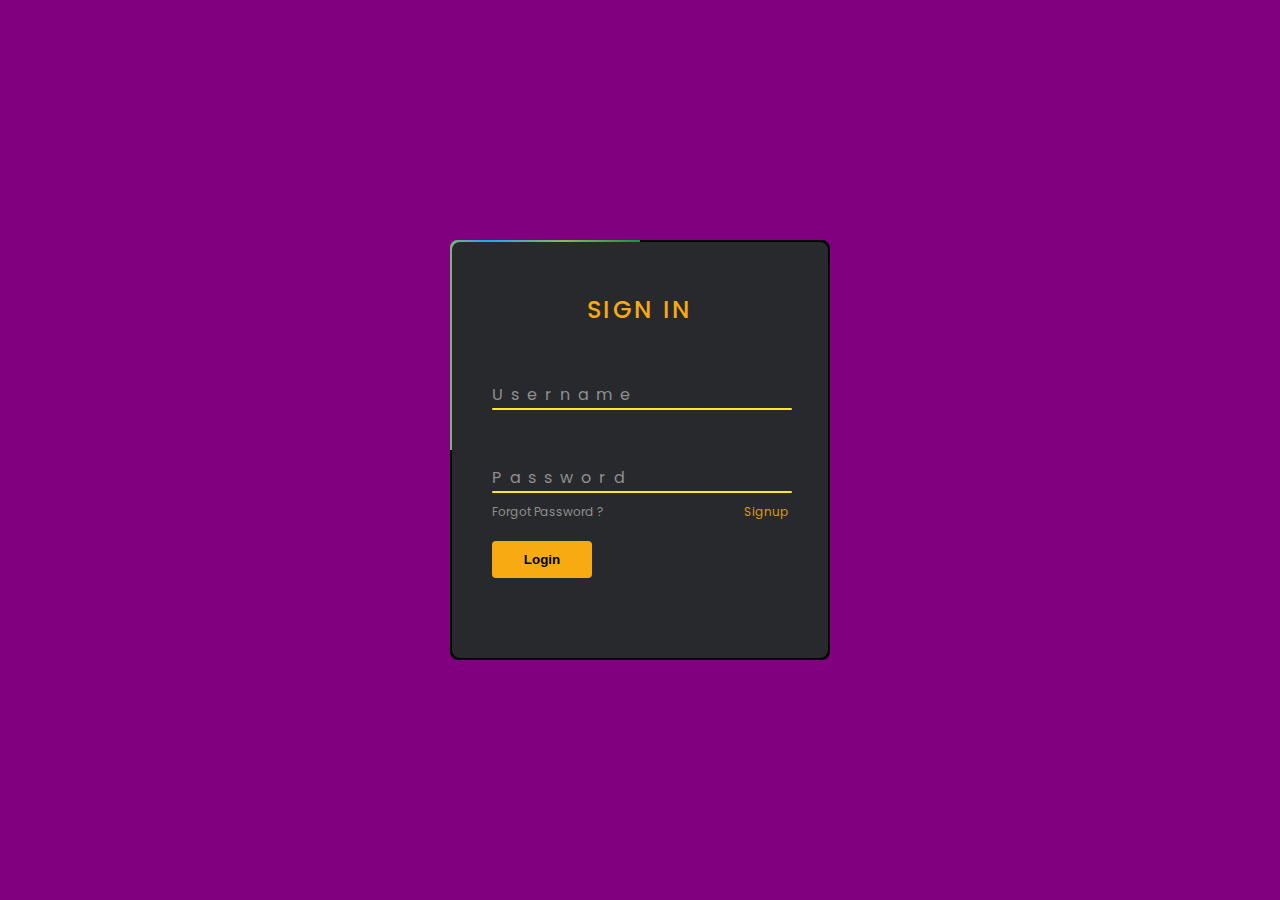
<file: index.html>
<!DOCTYPE html>
<html lang="en">

<head>
    <title></title>
    <meta charset="UTF-8">
    <meta name="viewport" content="width=device-width, initial-scale=1">
    <link href="style.css" rel="stylesheet">
</head>


<body>
    <div class="card-box"> 
        <form autocomplete="off">
            <h2>SIGN IN</h2>
            <div class="inputBox"> 
                <input type="text" required="required"> 
                <span>Username</span>
                <i></i>
            </div>
            <div class="inputBox"> 
                <input type="password" required="required">
                <span>Password</span>
                <i></i>
            </div>
            <div class="links">
                <a href="#"> Forgot Password ?</a> 
                <a href="#">Signup</a>
            </div>
            <input type="submit" value="Login">
        </form>
    </div>
</body>

</html>
</file>
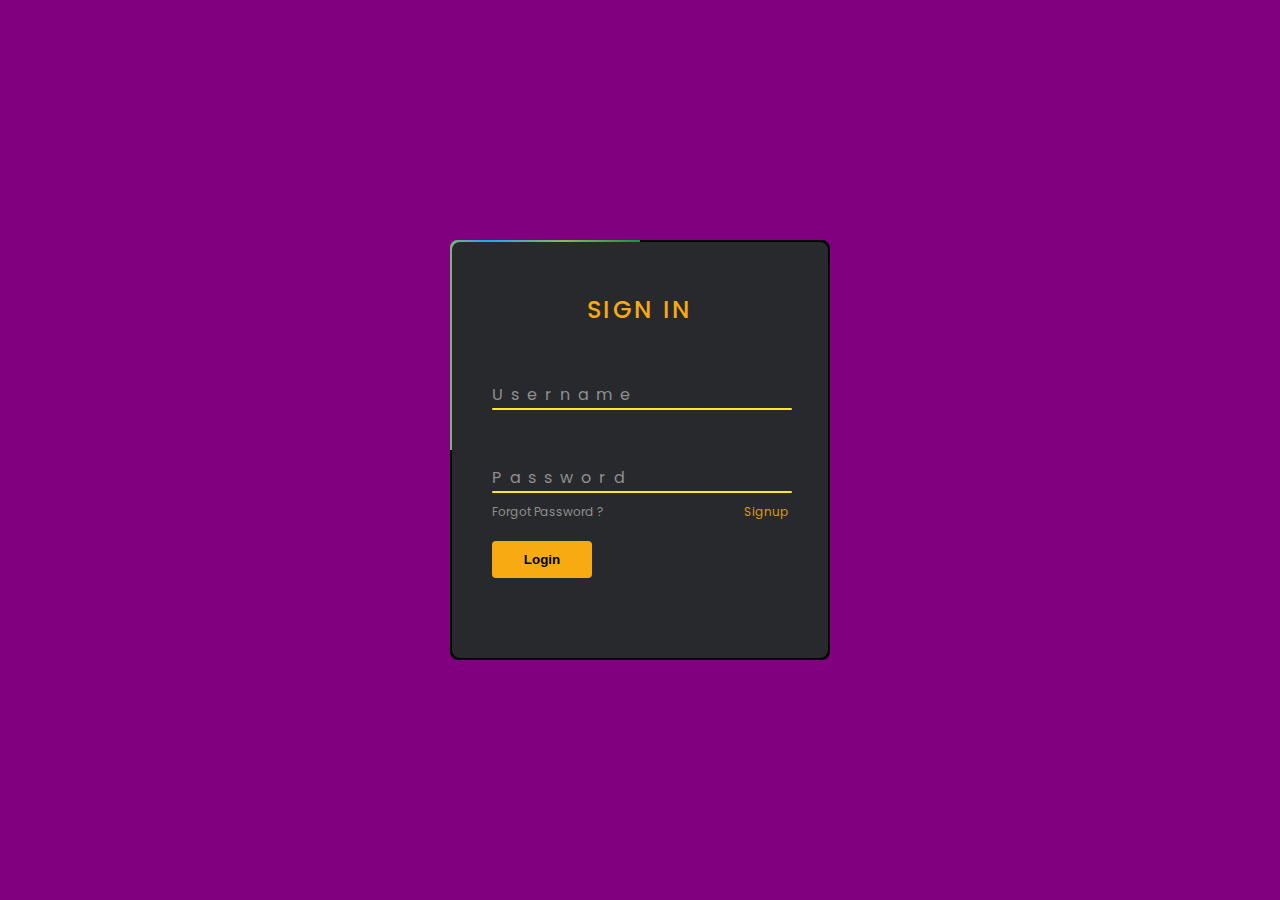
<file: login.html>
<!DOCTYPE html>
<html lang="en">

<head>
    <title></title>
    <meta charset="UTF-8">
    <meta name="viewport" content="width=device-width, initial-scale=1">
    <link href="style.css" rel="stylesheet">
</head>


<body>
    <div class="card-box"> 
        <form autocomplete="off">
            <h2>SIGN IN</h2>
            <div class="inputBox"> 
                <input type="text" required="required"> 
                <span>Username</span>
                <i></i>
            </div>
            <div class="inputBox"> 
                <input type="password" required="required">
                <span>Password</span>
                <i></i>
            </div>
            <div class="links">
                <a href="#"> Forgot Password ?</a> 
                <a href="#">Signup</a>
            </div>
            <input type="submit" value="Login">
        </form>
    </div>
</body>

</html>
</file>
<file: style.css>
@import url('https://fonts.googleapis.com/css2?family=Poppins:ital,wght@0,100;0,200;0,300;0,400;0,500;0,600;0,700;0,800;0,900;1,100;1,200;1,300;1,400;1,500;1,600;1,700;1,800;1,900&display=swap');

* {
    margin: 0;
    padding: 0;
    box-sizing: border-box;
}

body{
display: flex;
justify-content: center;
align-items: center;
min-height: 100vh;
flex-direction: column;
background: purple;
font-family: "Poppins", sans-serif;
}

.card-box{
    position: relative;
    width: 380px;
    height: 420px;
    background: #000;
    border-radius: 8px;
    overflow: hidden;
}

.card-box::before{
    content: "";
    z-index: 1;
    position: absolute;
    top: -50%;
    left: -50%;
    width: 380px;
    height: 420px;
    transform-origin: bottom right;
    background: linear-gradient(90deg, #E62C32 0%, #FCEA1D 20%, #F8AA12 40%, #0EB1E8 60%, #83BD4C 80%, #009D45 100%);
    animation: animate 6s linear infinite;
}

.card-box::after{
    content: "";
    z-index: 1;
    position: absolute;
    top: -50%;
    left: -50%;
    width: 380px;
    height: 420px;
    transform-origin: bottom right;
    background: linear-gradient(90deg, #E62C32 0%, #FCEA1D 20%, #F8AA12 40%, #0EB1E8 60%, #83BD4C 80%, #009D45 100%);
    animation: animate 6s linear infinite;
    animation-delay: -3s;
}

/* .box::before,
.box::after {
    content: "";
    z-index: 1;
    position: absolute;
    top: -50%;
    left: -50%;
    width: 200%;
    height: 200%;
    transform-origin: bottom right;
    background: linear-gradient(90deg, #E62C32 0%, #FCEA1D 20%, #F8AA12 40%, #0EB1E8 60%, #83BD4C 80%, #009D45 100%);
    animation: animate 6s linear infinite;
} */


@keyframes animate{
    0%{
        transform: rotate(0deg);
    }

    100%{
        transform: rotate(360deg);
    }
}

form{
    position: absolute;
    inset: 2px;
    background: #28292d;
    padding: 50px 40px;
    border-radius: 8px;
    z-index: 2;
    display: flex;
    flex-direction: column;
    /* inset: 5px; */
}

h2{
    color: #F8AA12;
    font-weight: 500;
    text-align: center;
    letter-spacing: 0.1em;
}

.inputBox{
    position: relative;
    width: 300px;
    margin-top: 35px;
}

.inputBox input{
    position: relative;
    width: 100%;
    padding: 20px 10px 10px;
    background: transparent;
    outline: none;
    box-shadow: none;
    border: none;
    color: #23242a;
    font-size: 1em;
    letter-spacing: 0.5em;
    transition: 0.5s;
    z-index: 10;
}

.inputBox span{
    position: absolute;
    left: 0;
    padding: 20px 0px 10px;
    pointer-events: none;
    font-size: 1em;
    color: #8f8f8f;
    letter-spacing: 0.5em;
    transition: 0.5s;
}

.inputBox input:valid~span,
.inputBox input:focus~span{
    color: #F8AA12;
    transform: translateX(0px) translateY(-34px);
    font-size: 0.75em;
}

.inputBox i{
    position: absolute;
    left:0;
    bottom: 0;
    width: 100%;
    height: 2px;
    background: #FCEA1D;
    border-radius: 4px;
    overflow: hidden;
    transition: 0.5s;
    pointer-events: none;
    z-index: 9;
}

.inputBox input:valid~i,
.inputBox input:focus~i{
    height: 44px;
}

.links{
    display: flex;
    justify-content: space-between;
}

.links a {
    margin: 10px 0;
    font-size: 0.75em;
    color: #8f8f8f;
    text-decoration: beige;
}

.links a:hover,
.links a:nth-child(2){
    color: #dd9911;
}

input[type="submit"]{
    border: none;
    outline: none;
    padding: 11px 25px;
    background: #F8AA12;
    cursor: pointer;
    border-radius: 4px;
    font-weight: 600;
    width: 100px;
    margin-top: 10px;
}

input[type="submit"]:active{
    opacity: 0.8;
}
</file>
